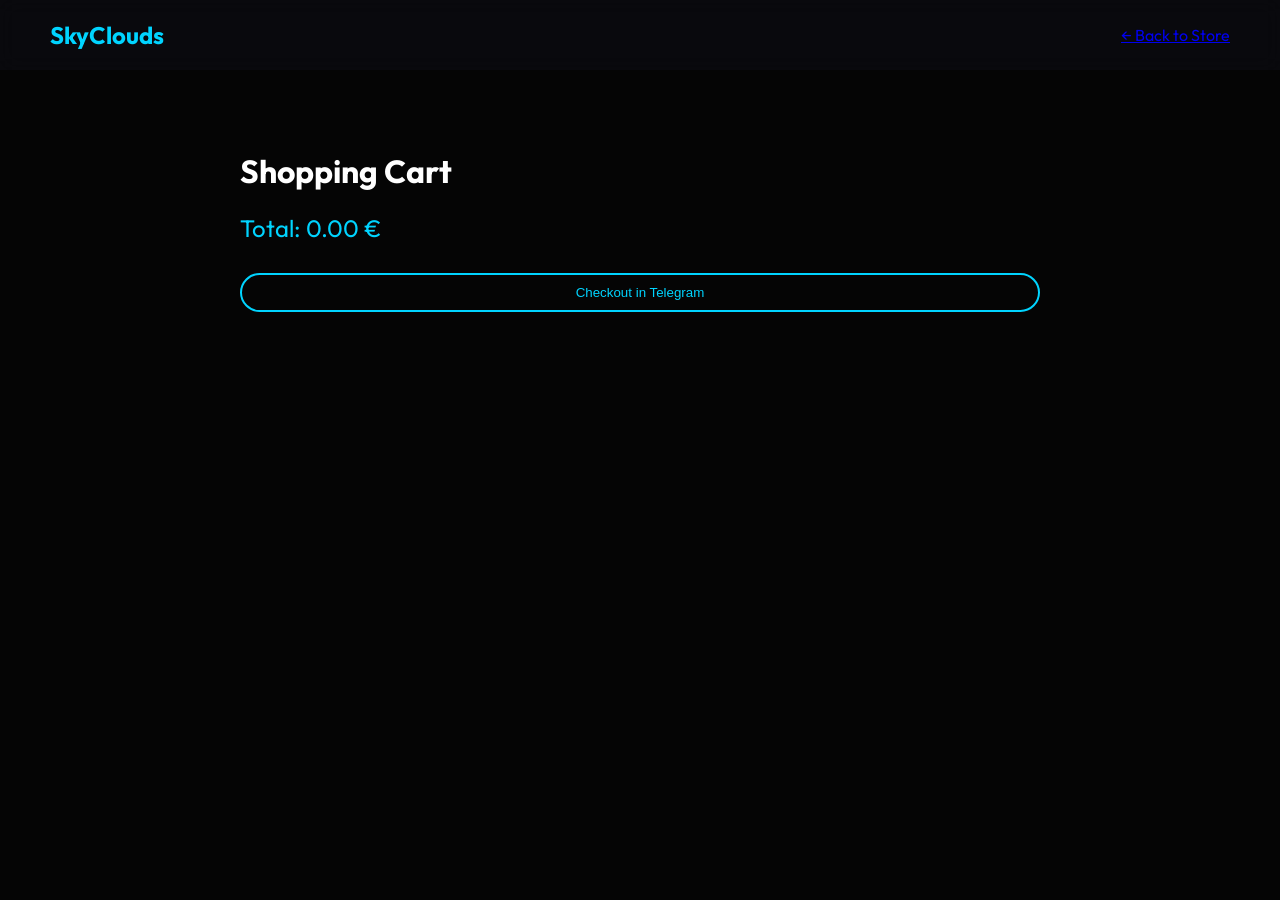
<file: cart.html>
<!DOCTYPE html>
<html lang="en">
<head>
    <meta charset="UTF-8">
    <title>Your Cart | SkyClouds</title>
    <link rel="stylesheet" href="style.css">
</head>
<body>
    <nav class="navbar">
        <div class="logo">SkyClouds</div>
        <a href="index.html" class="back-btn">← Back to Store</a>
    </nav>

    <main style="max-width: 800px; margin: 40px auto; width: 90%;">
        <h1>Shopping Cart</h1>
        <div id="cartItems"></div>
        <div id="cartTotal" style="margin-top: 20px; font-size: 1.5rem; color: var(--accent);"></div>
        <button class="buy-button" onclick="checkout()" style="margin-top: 30px;">Checkout in Telegram</button>
    </main>

    <script src="cart.js"></script>
</body>
</html>
</file>
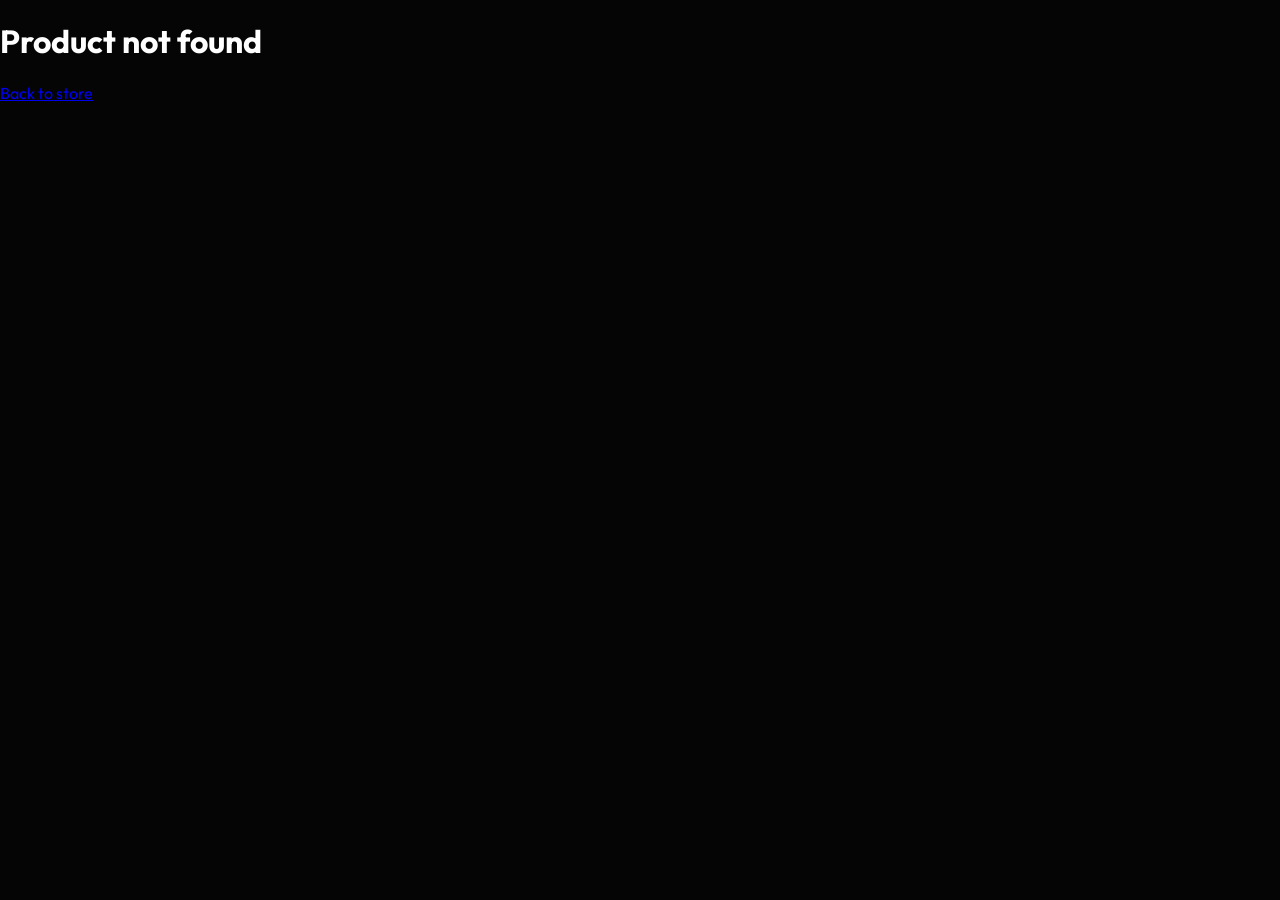
<file: product.html>
<!DOCTYPE html>
<html lang="en">
<head>
    <meta charset="UTF-8">
    <title>Product Details</title>
    <link rel="stylesheet" href="style.css">
</head>
<body>
    <nav class="navbar">
        <div class="logo">SkyClouds</div>
        <a href="index.html" class="back-btn">← Back to Store</a>
        <div class="cart-icon" onclick="window.location.href='cart.html'">🛒 <span id="cartCount">0</span></div>
    </nav>

    <div class="product-page">
        <img id="prodImg" src="" alt="Product">
        <h1 id="prodName">Loading...</h1>
        <p id="prodDesc" class="desc"></p>
        <p class="price" id="prodPrice"></p>
        <div class="actions">
            <button class="buy-button" id="buyBtn">Order in Telegram</button>
            <button class="add-btn" id="addCartBtn">Add to Cart</button>
        </div>
    </div>

    <script src="details.js"></script>
</body>
</html>
</file>
<file: style.css>
@import url('https://fonts.googleapis.com/css2?family=Outfit:wght@300;400;700&display=swap');

:root {
    --accent: #00d4ff;
    --bg: #050505;
    --glass: rgba(255, 255, 255, 0.05);
}

body {
    background: var(--bg);
    color: #ffffff;
    font-family: 'Outfit', sans-serif;
    margin: 0;
    min-height: 100vh;
    display: flex;
    flex-direction: column;
}

/* Навигация */
.navbar {
    display: flex;
    justify-content: space-between;
    align-items: center;
    padding: 20px 50px;
    background: rgba(10, 10, 15, 0.8);
    backdrop-filter: blur(10px);
    position: sticky;
    top: 0;
    z-index: 1000;
}

.logo { font-size: 1.5rem; font-weight: 700; color: var(--accent); }

.nav-controls { display: flex; gap: 20px; align-items: center; }

#searchBar {
    background: var(--glass);
    border: 1px solid rgba(255,255,255,0.1);
    padding: 10px 20px;
    border-radius: 20px;
    color: white;
    outline: none;
}

.cart-icon { cursor: pointer; font-size: 1.2rem; }

/* Основной контент */
main { flex: 1; padding: 20px; }

.product-grid {
    display: grid;
    grid-template-columns: repeat(auto-fit, 280px);
    gap: 30px;
    justify-content: center;
}

.card {
    background: var(--glass);
    padding: 20px;
    border-radius: 25px;
    text-align: center;
    border: 1px solid rgba(255,255,255,0.1);
    transition: 0.4s;
}

.card:hover { transform: translateY(-10px); border-color: var(--accent); }

.card img { width: 100%; border-radius: 15px; }

/* Кнопки */
.buy-button, .add-btn {
    background: transparent;
    border: 2px solid var(--accent);
    color: var(--accent);
    padding: 10px 20px;
    border-radius: 50px;
    cursor: pointer;
    width: 100%;
    margin-top: 10px;
    transition: 0.3s;
}

.buy-button:hover, .add-btn:hover { background: var(--accent); color: #000; }

.product-page {
    max-width: 600px;
    margin: 50px auto;
    background: var(--glass);
    padding: 40px;
    border-radius: 30px;
    text-align: center;
}

/* Футер */
footer {
    width: 100%;
    background: rgba(10, 10, 12, 0.95);
    padding: 30px 0;
    text-align: center;
    border-top: 1px solid rgba(0, 212, 255, 0.2);
    margin-top: 50px;
}
</file>
